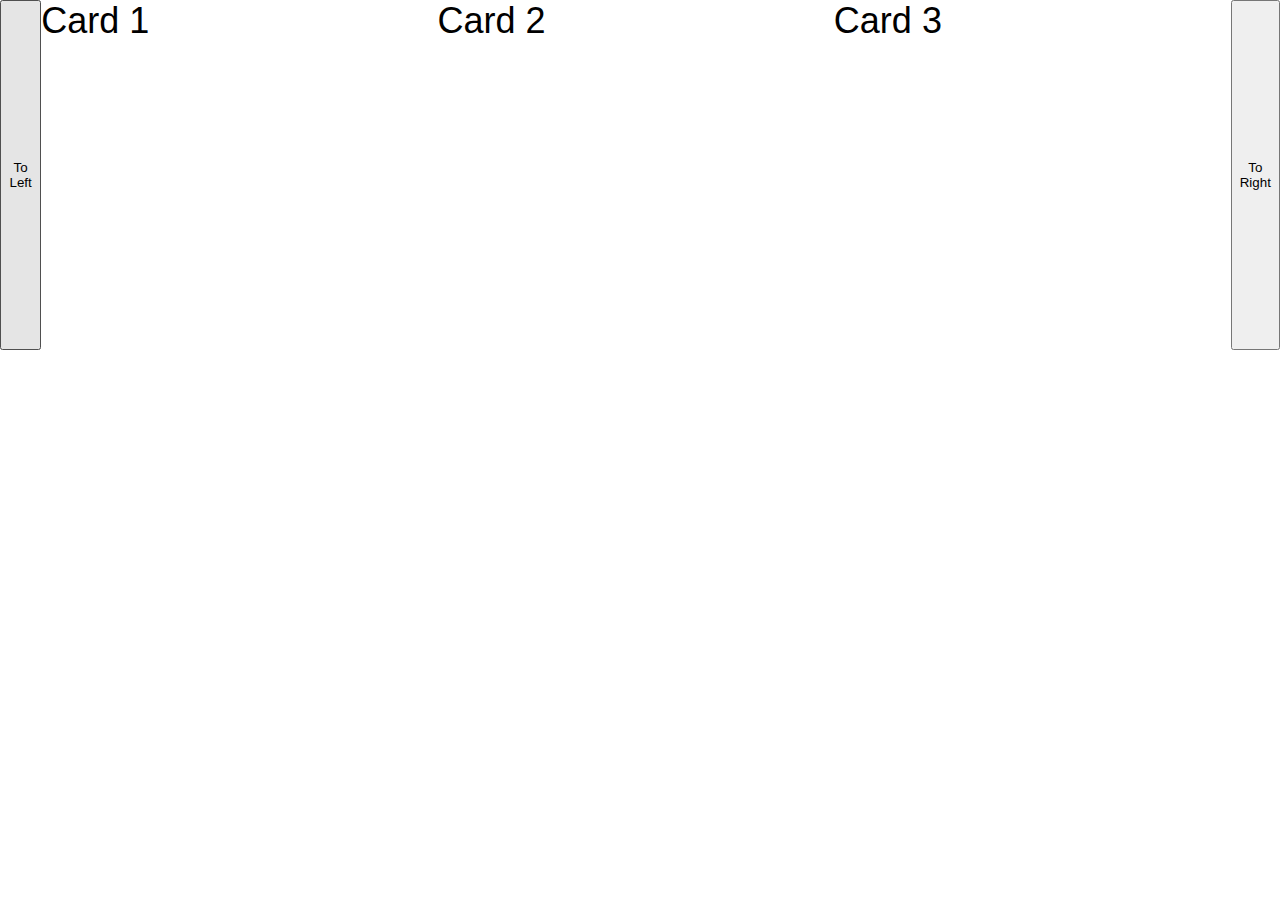
<file: lib/gallery-slider/index.html>
<!DOCTYPE html>
<html lang="en">

<head>
    <meta charset="UTF-8">
    <meta name="viewport" content="width=device-width, initial-scale=1.0">
    <title>Document</title>
    <link rel="stylesheet" href="css/style.css">
</head>

<body>
    <section class="slider-wrapper" id="slider_1">
        <button class="btn btn-left">To Left</button>
        <div class="slider-body">
            <div class="slider-item">Card 1</div>
            <div class="slider-item">Card 2</div>
            <div class="slider-item">Card 3</div>
            <div class="slider-item">Card 4</div>
            <div class="slider-item">Card 5</div>
            <div class="slider-item">Card 6</div>
            <div class="slider-item">Card 7</div>
            <div class="slider-item">Card 8</div>
            <div class="slider-item">Card 9</div>
            <div class="slider-item">Card 10</div>
        </div>
        <button class="btn btn-right">To Right</button>
    </section>

    <script src="js/main.js"></script>
</body>

</html>
</file>
<file: lib/gallery-slider/css/style.css>
* {
    margin: 0;
    padding: 0;
    box-sizing: border-box;
    scroll-behavior: smooth;

    font-family: Arial, Helvetica, sans-serif;
}

.slider-wrapper {
    display: flex;
    width: 100%;
}

.slider-wrapper .btn {
    position: relative;
    z-index: 100;
}

.slider-wrapper .slider-body {
    display: flex;
    width: 100%;
    transition: 0.25s;
    overflow: hidden;
}

.slider-wrapper .slider-body .slider-item {
    height: 350px;
    font-size: 36px;
}
</file>
